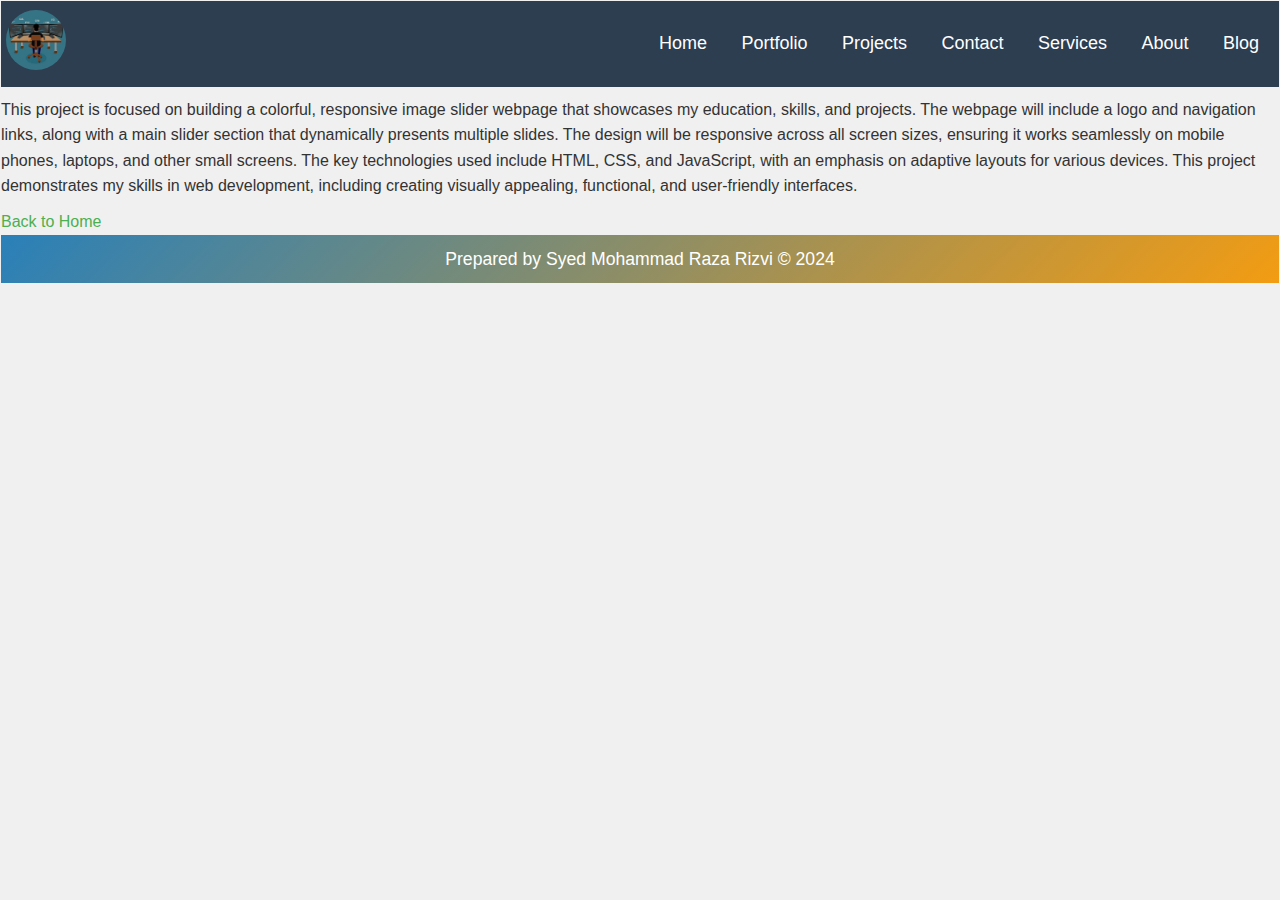
<file: loops/about-us.html>
<!DOCTYPE html>
<html lang="en">
<head>
    <meta charset="UTF-8">
<meta name="viewport" content="width=device-width, initial-scale=1.0">
<link href="https://fonts.googleapis.com/css2?family=Roboto:wght@400;500;700&display=swap" rel="stylesheet">
<link rel="stylesheet" href="/main/styles.css"> <!-- Adjust this if needed -->
    <style>


    </style>    <title>Syed Mohammad Raza Rizvi - Software Developer</title>
</head>
<body>
  <header>
    <div class="header-container">
      <!-- Logo in a separate container -->
      <div class="logo-container">
        <a href="./" class="logo">
            <img src="/main/public/image/programmer.jpg" alt="Logo" />
        </a>
      </div>
      <!-- Navigation links -->
      <nav>
        <a href="/main/">Home</a>
            <a href="/loops/portfolio.html">Portfolio</a>
            <a href="/loops/projects.html">Projects</a>
            <a href="/loops/contact.html">Contact</a>
            <a href="/loops/services.html">Services</a>
            <a href="/loops/about-us.html">About</a>
            <a href="/loops/blog.html">Blog</a>
       </nav>
    </div>
  </header>
  <!-- Rest of the code -->
</body>
<p>This project is focused on building a colorful, responsive image slider webpage that showcases my education, skills, and projects. The webpage will include a logo and navigation links, along with a main slider section that dynamically presents multiple slides. The design will be responsive across all screen sizes, ensuring it works seamlessly on mobile phones, laptops, and other small screens.

  The key technologies used include HTML, CSS, and JavaScript, with an emphasis on adaptive layouts for various devices. This project demonstrates my skills in web development, including creating visually appealing, functional, and user-friendly interfaces.
           </p>
           <a href="/main/index.html">Back to Home</a>
<footer>
  <p>Prepared by Syed Mohammad Raza Rizvi © 2024</p>
</footer>
  </body>
</html>
</file>
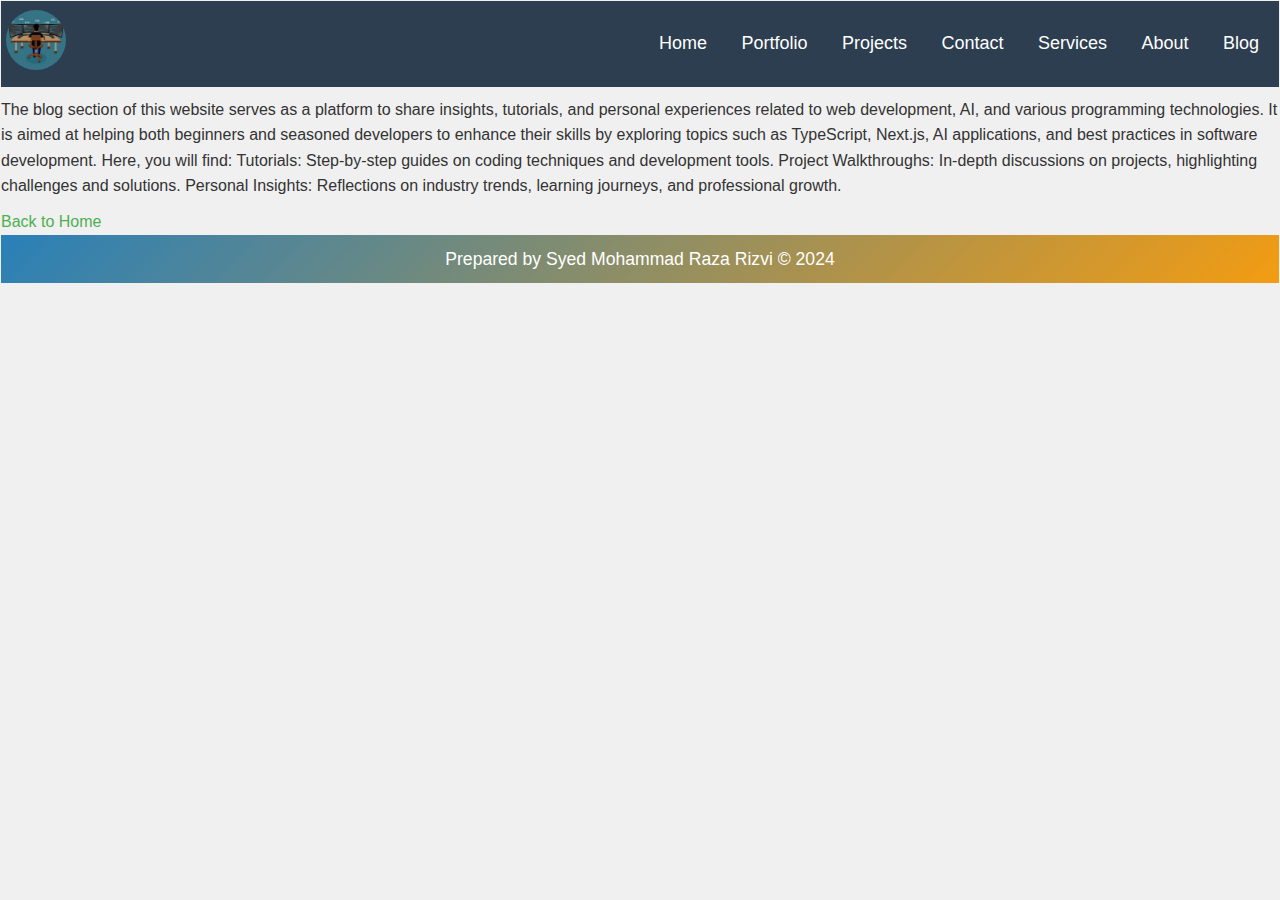
<file: loops/blog.html>
<!DOCTYPE html>
<html lang="en">
<head>
  <meta charset="UTF-8">
  <meta name="viewport" content="width=device-width, initial-scale=1.0">
  <title>My Website</title>
  <link href="https://fonts.googleapis.com/css2?family=Roboto:wght@400;500;700&display=swap" rel="stylesheet">
  <link rel="stylesheet" href="/main/styles.css"> <!-- Adjust this if needed -->
  <style>
 

  </style>
</head>
<body>
  <!-- Your website content here -->
</body>
</html>
<html>
  <body>
    <header>
      <div class="header-container">
        <!-- Logo in a separate container -->
        <div class="logo-container">
          <a href="./" class="logo">
            <img src="/main/public/image/programmer.jpg" alt="Logo" /> </a>
        </div>
        <!-- Navigation links -->
        <nav>
            <a href="/main/">Home</a>
            <a href="/loops/portfolio.html">Portfolio</a>
            <a href="/loops/projects.html">Projects</a>
            <a href="/loops/contact.html">Contact</a>
            <a href="/loops/services.html">Services</a>
            <a href="/loops/about-us.html">About</a>
            <a href="/loops/blog.html">Blog</a>
       
          </nav>
      </div>
    </header>
  
      <p>The blog section of this website serves as a platform to share insights, tutorials, and personal experiences related to web development, AI, and various programming technologies. It is aimed at helping both beginners and seasoned developers to enhance their skills by exploring topics such as TypeScript, Next.js, AI applications, and best practices in software development.

        Here, you will find:
        
        Tutorials: Step-by-step guides on coding techniques and development tools.
        Project Walkthroughs: In-depth discussions on projects, highlighting challenges and solutions.
        Personal Insights: Reflections on industry trends, learning journeys, and professional growth.
       
            </p>
            <a href="/main/index.html">Back to Home</a>
            <footer>
              <p>Prepared by Syed Mohammad Raza Rizvi © 2024</p>
          </footer>
          </body>
</html>
</file>
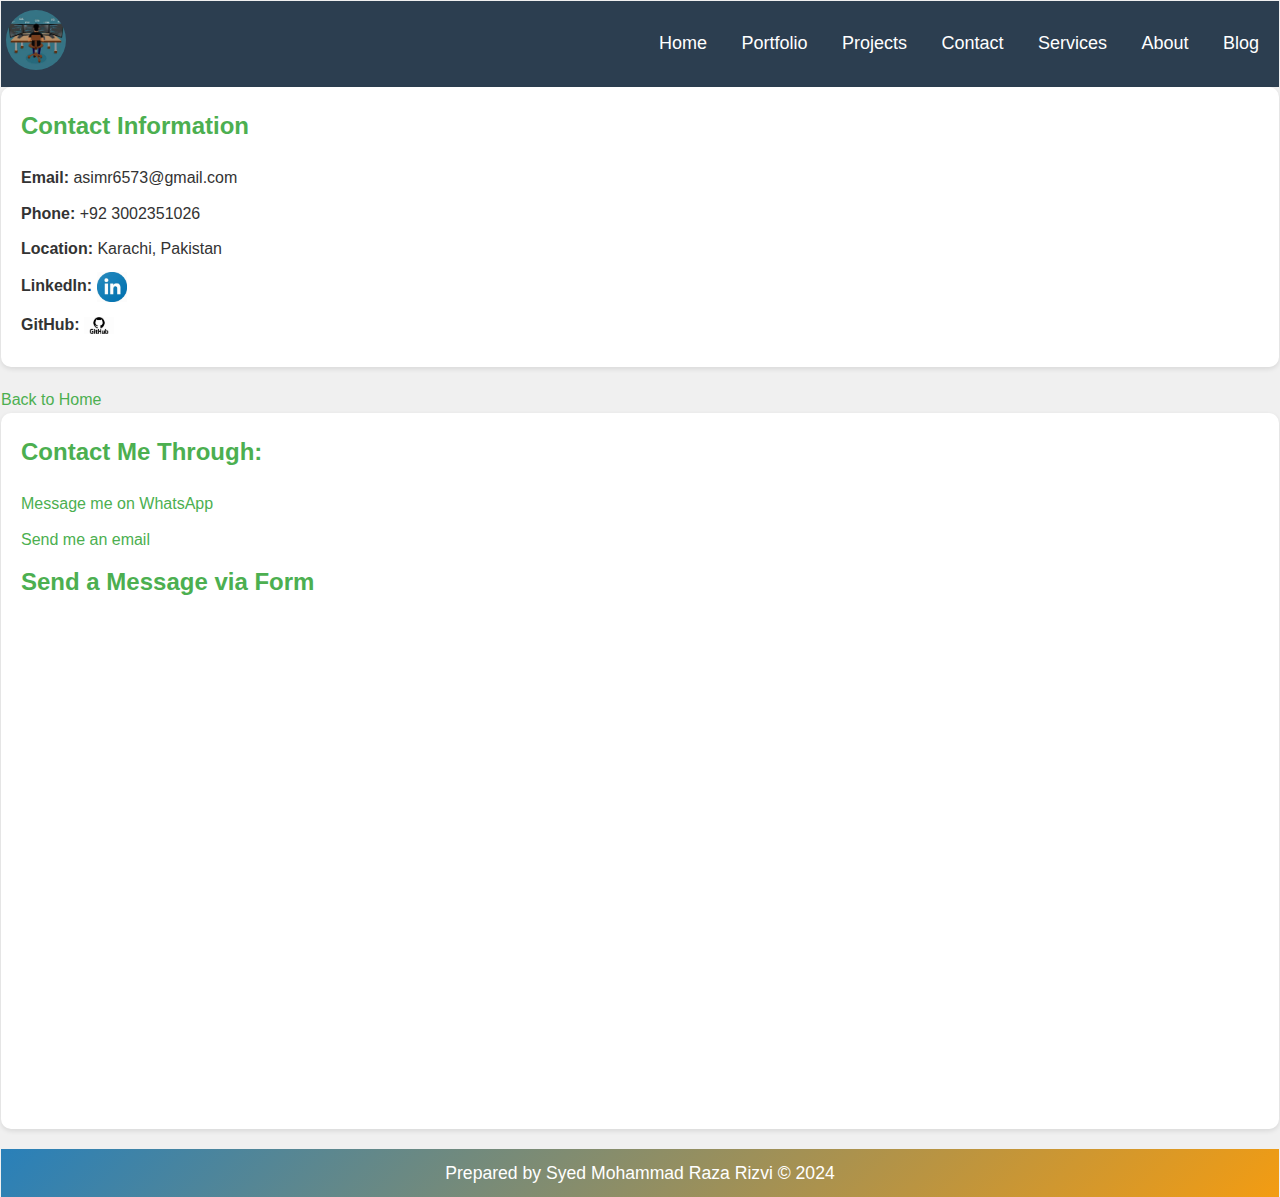
<file: loops/contact.html>
<!DOCTYPE html>
<html lang="en">
<head>
    <meta charset="UTF-8">
    <meta name="viewport" content="width=device-width, initial-scale=1.0">
    <title>Contact</title>
    <link href="https://fonts.googleapis.com/css2?family=Roboto:wght@400;500;700&display=swap" rel="stylesheet">
    <link rel="stylesheet" href="/main/styles.css"> <!-- Adjust this if needed -->
  
    </style>
</head>
<body>
    <header>
        <div class="header-container">
          <!-- Logo in a separate container -->
          <div class="logo-container">
            <a href="./" class="logo">
                <img src="/main/public/image/programmer.jpg" alt="Logo" /> </a>
          </div>
          <!-- Navigation links -->
          <nav>
            <a href="/main/">Home</a>
            <a href="/loops/portfolio.html">Portfolio</a>
            <a href="/loops/projects.html">Projects</a>
            <a href="/loops/contact.html">Contact</a>
            <a href="/loops/services.html">Services</a>
            <a href="/loops/about-us.html">About</a>
            <a href="/loops/blog.html">Blog</a>
          </nav>
        </div>
      </header>
    
    
    <section class="contact-info">
        <h2>Contact Information</h2>
        <p><strong>Email:</strong> asimr6573@gmail.com</p>
        <p><strong>Phone:</strong> +92 3002351026</p>
        <p><strong>Location:</strong> Karachi, Pakistan</p>
        <p><strong>LinkedIn:</strong> 
            <a href="https://www.linkedin.com/in/rizviraza74" target="_blank" rel="noopener">
                <img src="/main/public/image/linkedin.jpg" alt="LinkedIn Logo" class="social-icons">
            </a>
        </p>
        <p><strong>GitHub:</strong> 
            <a href="https://github.com/Raza1974" target="_blank" rel="noopener">
                <img src="/main/public/image/gitlogo.jpg" alt="GitHub Logo" class="social-icons">
            </a>   
        </p>
       
    </section>
   <div><a href="/main/index.html">Back to Home</a></div> 
   
    <section class="contact-options">
        <h2>Contact Me Through:</h2>
        <!-- WhatsApp Contact -->
        <p><a href="https://wa.me/923002351026?text=Hi%20there,%20I%20would%20like%20to%20contact%20you!" target="_blank" rel="noopener">Message me on WhatsApp</a></p>
        <!-- Email Link Contact -->
        <p><a href="mailto:asimr6573@gmail.com?subject=Contact%20Form&body=Hi,%20I%20want%20to%20get%20in%20touch%20with%20you.">Send me an email</a></p>

        <!-- Google Form Embed -->
        <h2>Send a Message via Form</h2>
         <!-- Embed your Google Form here -->
         <iframe title="Contact Form" src="https://docs.google.com/forms/d/e/1FAIpQLSeI-YourFormID/viewform?embedded=true" width="640" height="480" frameborder="0" marginheight="0" marginwidth="0">Loading…</iframe>
       </section>
       <footer>
      <p>Prepared by Syed Mohammad Raza Rizvi © 2024</p>
  </footer>
</body>
</html>
</file>
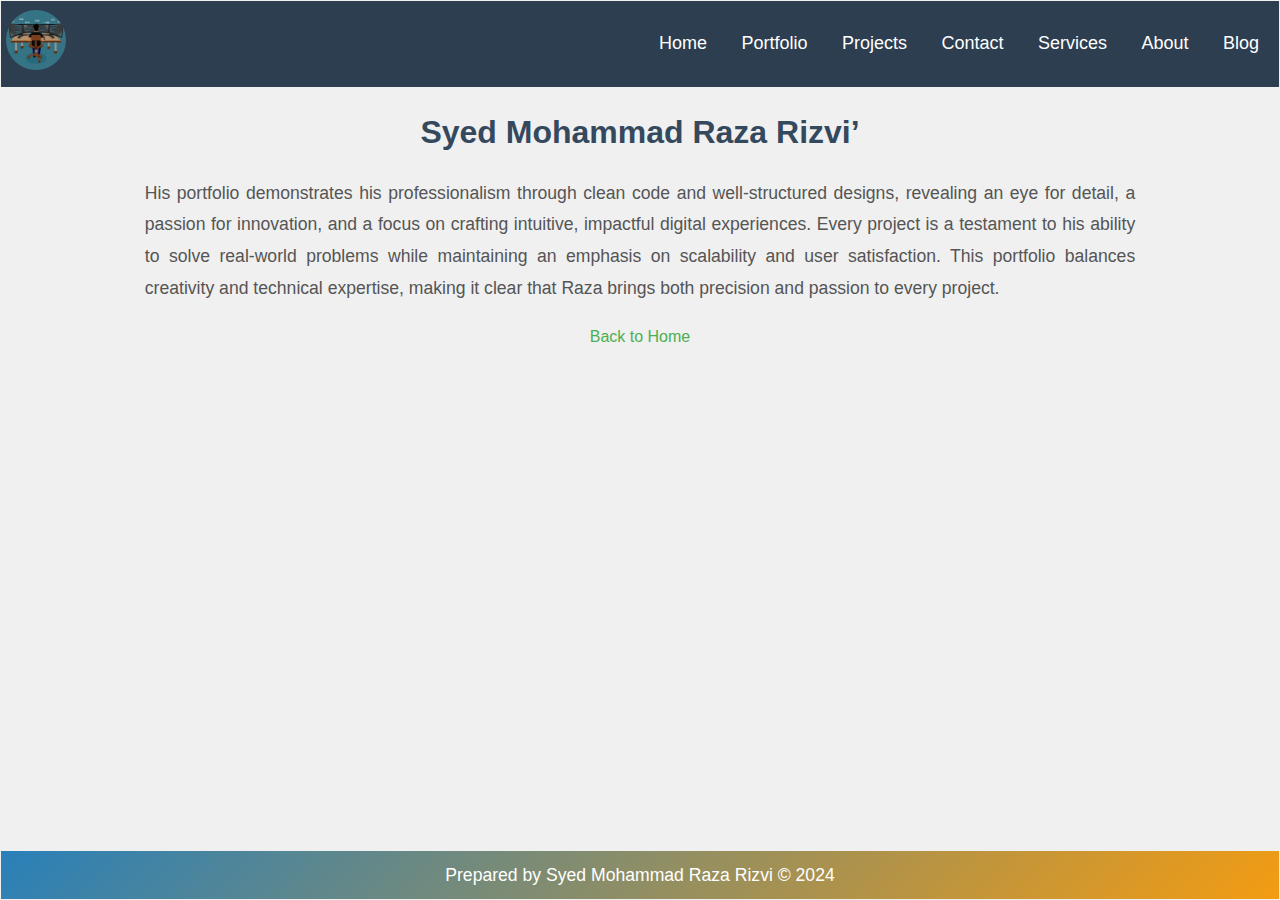
<file: loops/portfolio.html>
<!DOCTYPE html>
<html lang="en">
<head>
    <meta charset="UTF-8">
    <meta name="viewport" content="width=device-width, initial-scale=1.0">
    <title>Portfolio</title>
    <link href="https://fonts.googleapis.com/css2?family=Roboto:wght@400;500;700&display=swap" rel="stylesheet">
    <link rel="stylesheet" href="/main/styles.css"> <!-- Link to your main stylesheet -->
    <style>
       

        
       
        
    </style>
</head>
<body>
  <header>
    <div class="header-container">
      <!-- Logo in a separate container -->
      <div class="logo-container">
        <a href="./" class="logo">
            <img src="/main/public/image/programmer.jpg" alt="Logo" />
        </a>
      </div>
      <!-- Navigation links -->
      <nav>
        <a href="/main/">Home</a>
        <a href="/loops/portfolio.html">Portfolio</a>
        <a href="/loops/projects.html">Projects</a>
        <a href="/loops/contact.html">Contact</a>
        <a href="/loops/services.html">Services</a>
        <a href="/loops/about-us.html">About</a>
        <a href="/loops/blog.html">Blog</a>
      </nav>
    </div>
  </header>

  <div class="content">
      <h1>Syed Mohammad Raza Rizvi’ </h1>
      <p class="aligned-text">
        His portfolio demonstrates his professionalism through clean code and well-structured designs, revealing an eye for detail,
        a passion for innovation, and a focus on crafting intuitive, impactful digital experiences. Every project is a testament to his 
        ability to solve real-world problems while maintaining an emphasis on scalability and user satisfaction.
        This portfolio balances creativity and technical expertise, making it clear that Raza brings both precision and passion to every project.
    </p>
    <a href="/main/index.html">Back to Home</a>
  </div>
  <footer>
    <p>Prepared by Syed Mohammad Raza Rizvi © 2024</p>
</footer>
  </body>
</html>
</file>
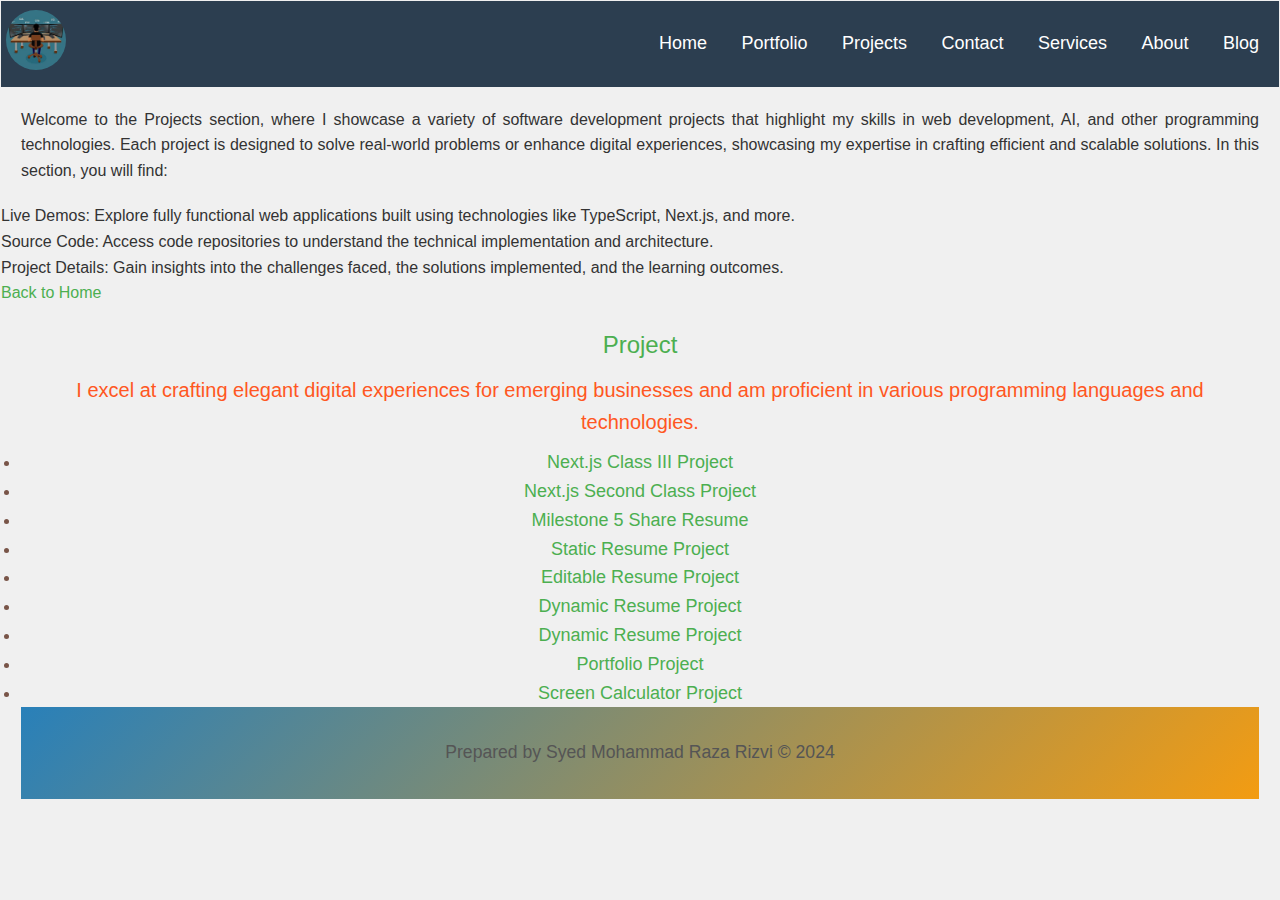
<file: loops/projects.html>
<!DOCTYPE html>
<html lang="en">
  <head>
    <meta charset="UTF-8">
    <meta name="viewport" content="width=device-width, initial-scale=1.0">
    <title>Projects</title>
    <link href="https://fonts.googleapis.com/css2?family=Roboto:wght@400;500;700&display=swap" rel="stylesheet">
    <link rel="stylesheet" href="/main/styles.css"> <!-- Adjust this if needed -->
    <style>

    </style>
  </head>
  <body>
    <header>
      <div class="header-container">
        <!-- Logo in a separate container -->
        <div class="logo-container">
          <a href="./" class="logo">
            <img src="/main/public/image/programmer.jpg" alt="Logo" />
        </a>
        </div>
        <!-- Navigation links -->
        <nav>
            <a href="/main/">Home</a>          <a href="/loops/portfolio.html">Portfolio</a>
            <a href="/loops/projects.html">Projects</a>
            <a href="/loops/contact.html">Contact</a>
            <a href="/loops/services.html">Services</a>
            <a href="/loops/about-us.html">About</a>
            <a href="/loops/blog.html">Blog</a>
        </nav>
      </div>
    </header>
    <p class="aligned-text">
      Welcome to the Projects section, where I showcase a variety of software development projects that highlight my skills in web development, AI, and other programming technologies. Each project is designed to solve real-world problems or enhance digital experiences, showcasing my expertise in crafting efficient and scalable solutions.
      In this section, you will find:
    </p>

  
    <ul class="aligned-list"> 
      <li>Live Demos: Explore fully functional web applications built using technologies like TypeScript, Next.js, and more.</li>
      <li>Source Code: Access code repositories to understand the technical implementation and architecture.</li>
      <li>Project Details: Gain insights into the challenges faced, the solutions implemented, and the learning outcomes.</li>
   </ul>
        <a href="index.html">Back to Home</a>
        <div class="content">
        <div class="author">Project</div>
        <div class="title">I excel at crafting elegant digital experiences for emerging businesses and am proficient in various programming languages and technologies.</div>
        <div class="topic">
          <ul>
            <li><a href="https://nextjs-class-iii.vercel.app/" target="_blank" rel="noopener">Next.js Class III Project</a></li>
            <li><a href="https://nextjs-second-class.vercel.app/" target="_blank" rel="noopener">Next.js Second Class Project</a></li>
            <li><a href="https://milestone-5-share-resume.vercel.app/" target="_blank" rel="noopener">Milestone 5 Share Resume</a></li>
            <li><a href="https://static-resume-jet.vercel.app/" target="_blank" rel="noopener">Static Resume Project</a></li>
            <li><a href="https://editable-resume-liard.vercel.app/" target="_blank" rel="noopener">Editable Resume Project</a></li>
            <li><a href="https://dynamic-resume-psi.vercel.app/" target="_blank" rel="noopener">Dynamic Resume Project</a></li>
            <li><a href="https://dynamic-resume-psi.vercel.app/" target="_blank" rel="noopener">Dynamic Resume Project</a></li>
            <li><a href="https://portfolio-raza-74.vercel.app/" target="_blank" rel="noopener">Portfolio Project</a></li>
            <li><a href="https://screen-calculator.vercel.app/" target="_blank" rel="noopener">Screen Calculator Project</a></li>
          </ul>
     
        </div>
       
         <footer>
      <p>Prepared by Syed Mohammad Raza Rizvi © 2024</p>
         </footer>
  </body>
</html>
</file>
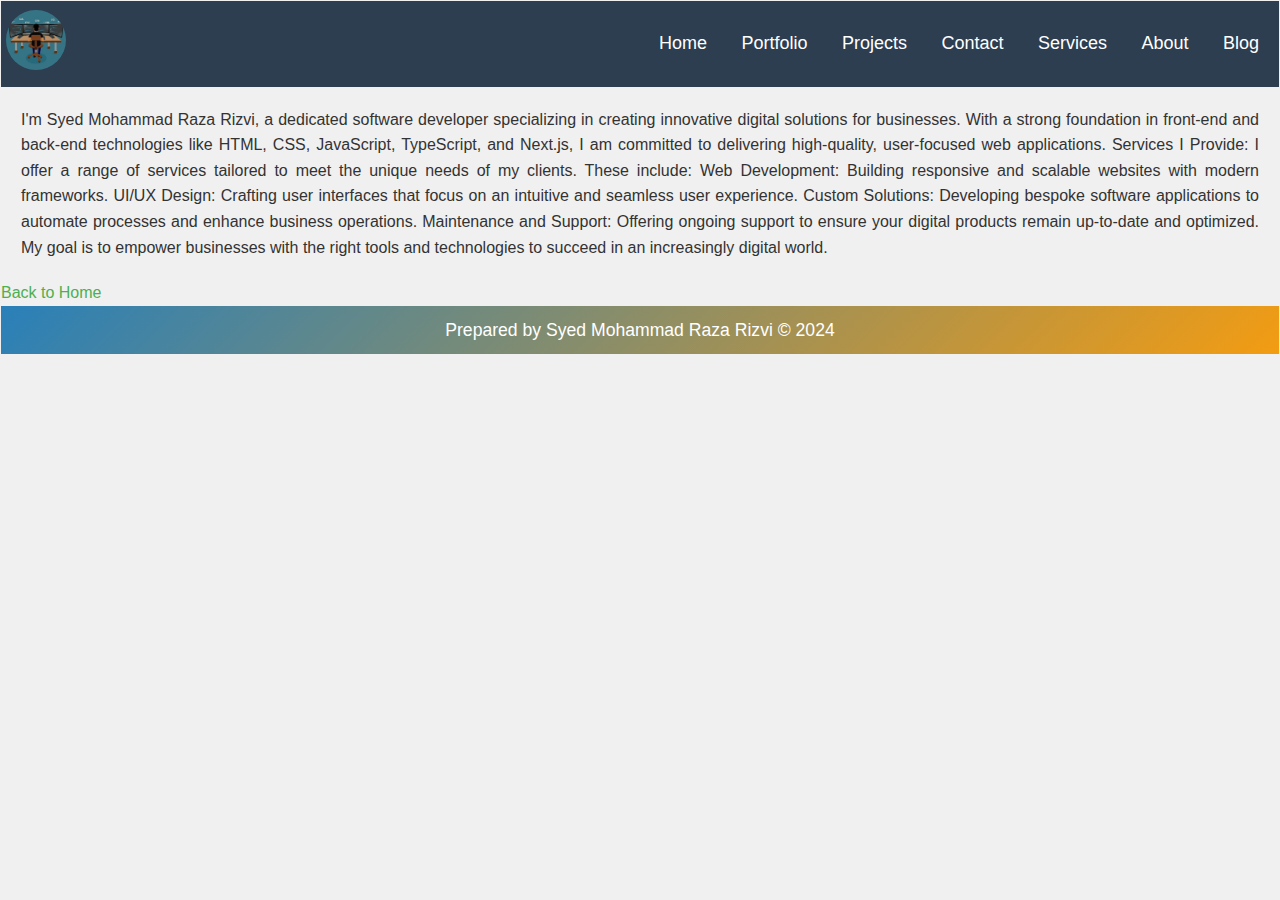
<file: loops/services.html>
<!DOCTYPE html>
<html lang="en">
<meta charset="UTF-8">
<meta name="viewport" content="width=device-width, initial-scale=1.0">
<title>Image Slider</title>
<link href="https://fonts.googleapis.com/css2?family=Roboto:wght@400;500;700&display=swap" rel="stylesheet">
<link rel="stylesheet" href="/main/styles.css"> <!-- Adjust this if needed -->
  

   </style><html>
  <body>
    <header>
      <div class="header-container">
        <!-- Logo in a separate container -->
        <div class="logo-container">
          <a href="./" class="logo">
            <img src="/main/public/image/programmer.jpg" alt="Logo" /></a>
        </div>
        <!-- Navigation links -->
        <nav>
            <a href="/main/">Home</a>
            <a href="/loops/portfolio.html">Portfolio</a>
            <a href="/loops/projects.html">Projects</a>
            <a href="/loops/contact.html">Contact</a>
            <a href="/loops/services.html">Services</a>
            <a href="/loops/about-us.html">About</a>
            <a href="/loops/blog.html">Blog</a>
        </nav>
      </div>
    </header>
  
   </body>
</html>
<title>Image Slider</title>
  <html>
  <body>
   
    <div> 
      <p class="aligned-text">
      I'm Syed Mohammad Raza Rizvi, a dedicated software developer specializing in creating innovative digital solutions for businesses. With a strong foundation in front-end and back-end technologies like HTML, CSS, JavaScript, TypeScript, and Next.js, I am committed to delivering high-quality, user-focused web applications.
      
      Services I Provide: I offer a range of services tailored to meet the unique needs of my clients. These include:
      Web Development: Building responsive and scalable websites with modern frameworks.
      UI/UX Design: Crafting user interfaces that focus on an intuitive and seamless user experience.
      Custom Solutions: Developing bespoke software applications to automate processes and enhance business operations.
      Maintenance and Support: Offering ongoing support to ensure your digital products remain up-to-date and optimized.
      My goal is to empower businesses with the right tools and technologies to succeed in an increasingly digital world.
        </p>
         </div> 
         <a href="index.html">Back to Home</a>
    
         <footer>
              <p>Prepared by Syed Mohammad Raza Rizvi © 2024</p>
          </footer>
                </body>
</html>
</file>
<file: main/styles.css>
/* Base Styles */
* {
  margin: 0;
  padding: 0;
  box-sizing: border-box;
  font-family: Arial, sans-serif;
}

/* Body */
body {
  background-color: #f0f0f0;
  color: #333;
  font-size: 16px;
  line-height: 1.6;
}

/* Header styling */
header {
  background-color: #2c3e50; 
  color: white;
  padding: 9px 0;
}

.header-container {
  display: flex;
  justify-content: space-between;
  align-items: center;
  padding: 0 5px;
}

.logo-container img {
  height: 60px;
  border-radius: 50%;
}

nav a {
  color: white;
  margin: 0 15px;
  text-decoration: none;
  font-size: 18px;
}

nav a:hover {
  color: #ffeb3b;
}

/* Colorful Footer */
footer {
  background: linear-gradient(135deg, #2980b9, #f39c12);
  color: #fff;
  text-align: center;
  padding: 20px;
  position: relative;
  width: 100%;
  bottom: 0;
  transition: all 0.3s ease;
}

footer p {
  margin: 0;
  font-size: 1.1rem;
  font-weight: 500;
}

footer:hover {
  background: linear-gradient(135deg, #f39c12, #2980b9);
}


/* Main Slider Section */
.main {
  max-width: 1200px;
  margin: 20px auto;
  padding: 20px;
  background-color: white;
  box-shadow: 0px 0px 10px rgba(0, 0, 0, 0.1);
  border-radius: 10px;
}

.list {
  display: flex;
  overflow: hidden;
  position: relative;
}

.items {
  min-width: 100%;
  transition: transform 0.5s ease;
  display: none;
}

.items.active {
  display: block;
}

  .items img {
    width: 25%;
    height: auto;
    margin: 20px 435px; /* Add this line to center align the image */
  }

.content {
  padding: 20px;
  text-align: center;
}

.author {
  font-size: 24px;
  color: #4CAF50;
}

.title {
  font-size: 20px;
  color: #FF5722;
  margin-top: 10px;
}

.topic {
  font-size: 18px;
  color: #795548;
  margin-top: 10px;
}
.aligned-text {
  text-align: justify;
  margin: 20px;
  line-height: 1.6;
}
/* Slider Buttons */
.arrows {
  text-align: center;
  margin-top: 20px;
}

.arrows button {
  background-color: #FF5722;
  border: none;
  color: white;
  padding: 10px 20px;
  cursor: pointer;
  font-size: 16px;
  border-radius: 5px;
  margin: 0 10px;
}

.arrows button:hover {
  background-color: #FF9800;
}
 /* Ensure the body and html fill the entire viewport */
        html, body {
            height: 100%;
            margin: 0;
            padding: 0;
            font-family: 'Roboto', sans-serif;
            display: flex;
            flex-direction: column;
        }

        /* Main content should grow to fill the remaining space */
        .content {
            flex: 1;
            text-align: center;
            padding: 20px;
        }

        .content h1 {
            font-size: 2rem;
            color: #34495e;
        }

        .content p {
            font-size: 1.1rem;
            line-height: 1.8;
            margin: 20px auto;
            width: 80%;
            color: #555;
        }

        /* Footer styling */
        footer {
            background-color: #2c3e50;
            color: #fff;
            text-align: center;
            padding: 10px;
        }

        footer p {
            margin: 0;
        }

        /* Responsive adjustments */
        @media (max-width: 768px) {
            .content p {
                width: 90%;
                font-size: 1rem;
            }

            .content h1 {
                font-size: 1.5rem;
            }
        }
/* General styling */
* {
    margin: 0;
    padding: 0;
    box-sizing: border-box;
}

body {
    font-family: Arial, sans-serif;
    background-color: #f0f0f0;
    color: #333;
    line-height: 1.6;
    padding: 1px;
}

h2 {
    margin-bottom: 20px;
    color: #4CAF50;
}

p {
    margin: 10px 0;
}

a {
    color: #4CAF50;
    text-decoration: none;
}

a:hover {
    text-decoration: underline;
}

.contact-info, .contact-options {
    background-color: #fff;
    padding: 20px;
    border-radius: 10px;
    box-shadow: 0 2px 5px rgba(0, 0, 0, 0.1);
    margin-bottom: 20px;
}
/* Styling for social media icons */
.social-icons {
width: 30px;  /* Adjust the size as needed */
height: auto;  /* Maintain aspect ratio */
vertical-align: middle;
}

/* Styling for the message form */
.contact-form {
margin-top: 20px;
background-color: #f8f8f8;
padding: 20px;
border-radius: 5px;
box-shadow: 0 2px 5px rgba(0, 0, 0, 0.1);
}

.contact-form input, 
.contact-form textarea {
width: 100%;
padding: 10px;
margin-bottom: 10px;
border: 1px solid #ccc;
border-radius: 5px;
font-size: 14px;
}

.contact-form button {
background-color: #4CAF50;
color: white;
border: none;
padding: 10px 20px;
border-radius: 5px;
cursor: pointer;
font-size: 14px;
}

.contact-form button:hover {
background-color: #ff5722;

}
/* Responsive Styles */
@media (max-width: 1200px) {
  .main {
    padding: 15px;
  }

  nav a {
    font-size: 16px;
  }

  .logo-container img {
    width: 70px;
  }
}
  @media (max-width: 992px) {
  .main {
    padding: 10px;
  }
}
 @media (max-width: 768px) {
  header {
    padding: 10px 0;
  }

  nav a {
    font-size: 14px;
    margin: 0 10px;
  }
  .content p {
    width: 90%;
    font-size: 1.5rem;
}

.content h1 {
    font-size: 1.5rem;
}
  .logo-container img {
    width: 60px;
  }

  .main {
    padding: 10px;
  }

  .items img {
    width: 25%;
    height: auto;
    margin: 10px 150px; /* Add this line to center align the image */
    border-radius: 5px;
  }
}

@media (max-width: 480px) {
  .header-container {
    flex-direction: row;
    text-align: center;
  }

  .logo-container img {
    width: 50px;
  }

  nav {
    display: flex;
    flex-direction: row;
    gap: 10px;
  }

  nav a {
    font-size: 12px;
    margin: 5px 0;
  }

  .main {
    padding: 10px;
  }
  .items img {
    width: 25%;
    height: auto;
    margin: 10px 120px; /* Add this line to center align the image */
    border-radius: 5px;
  }
  .author {
    font-size: 20px;
  }

  .title {
    font-size: 18px;
  }

  .topic {
    font-size: 16px;
  }
}
</file>
